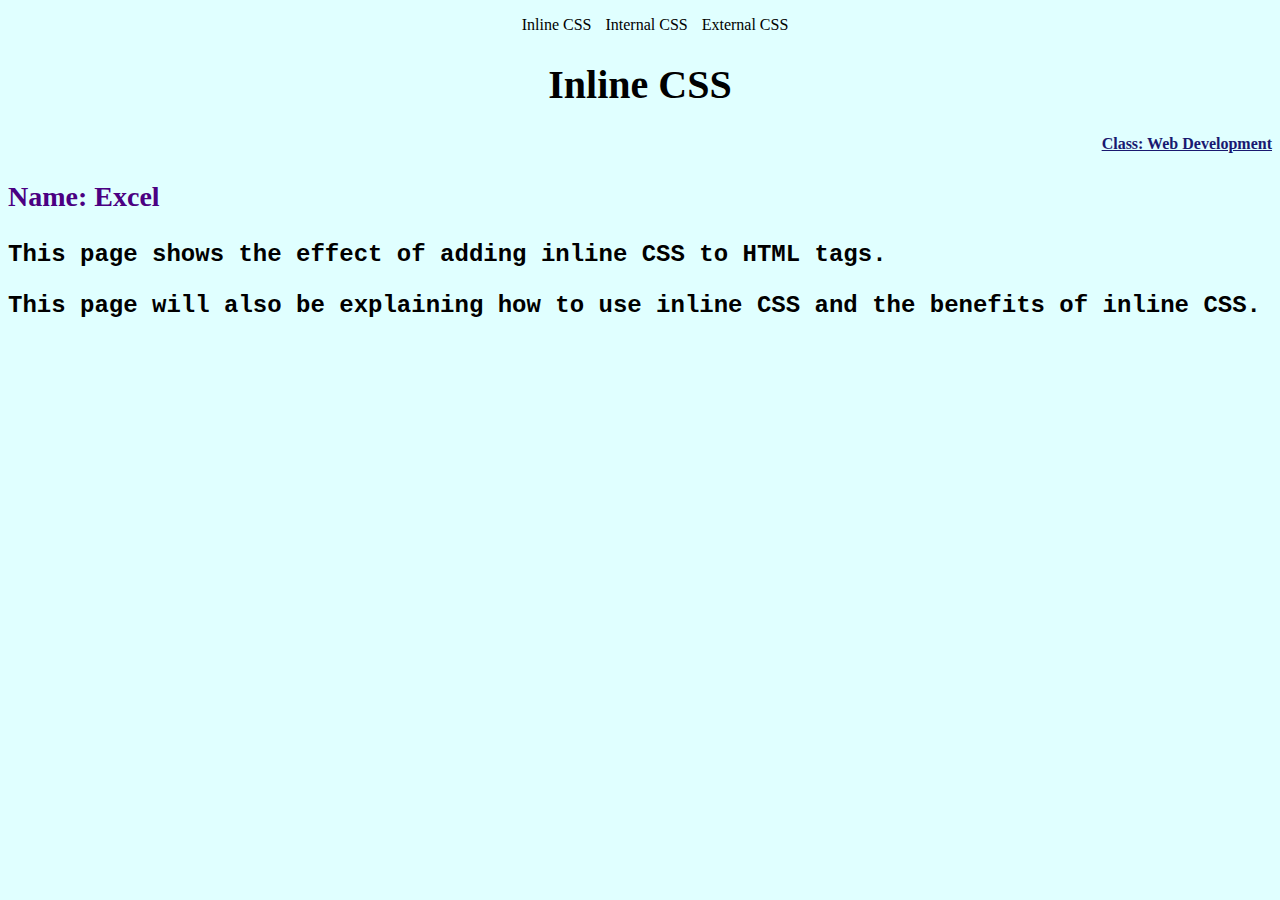
<file: index.html>
<!doctype html>
<html lang="en">
  <head>
    <meta charset="UTF-8" />
    <meta name="viewport" content="width=device-width, initial-scale=1.0" />
    <title>CSS | Inline</title>
  </head>
  <body style="background-color: #e0ffff; color: black">
    <nav style="text-align: center">
      <ul style="list-style: none">
        <li style="margin-right: 10px; display: inline">
          <a href="index.html" style="text-decoration: none; color: black"
            >Inline CSS</a
          >
        </li>
        <li style="margin-right: 10px; display: inline">
          <a
            href="internal-css.html"
            style="text-decoration: none; color: black"
            >Internal CSS</a
          >
        </li>
        <li style="margin-right: 10px; display: inline">
          <a
            href="external-css.html"
            style="text-decoration: none; color: black"
            >External CSS</a
          >
        </li>
      </ul>
    </nav>

    <h1 style="text-align: center; font-size: 40px">Inline CSS</h1>
    <p
      style="
        color: midnightblue;
        text-align: right;
        text-decoration: underline;
        font-weight: bold;
      ">
      Class: Web Development
    </p>
    <p style="color: indigo; font-size: 28px; font-weight: bolder">
      Name: Excel
    </p>

    <p
      style="
        font-size: 24px;
        font-family: &quot;Courier New&quot;, Courier, monospace;
        font-weight: bold;
      ">
      This page shows the effect of adding inline CSS to HTML tags.
    </p>
    <p
      style="
        font-size: 24px;
        font-family: &quot;Courier New&quot;, Courier, monospace;
        font-weight: bold;
      ">
      This page will also be explaining how to use inline CSS and the benefits
      of inline CSS.
    </p>
  </body>
</html>
</file>
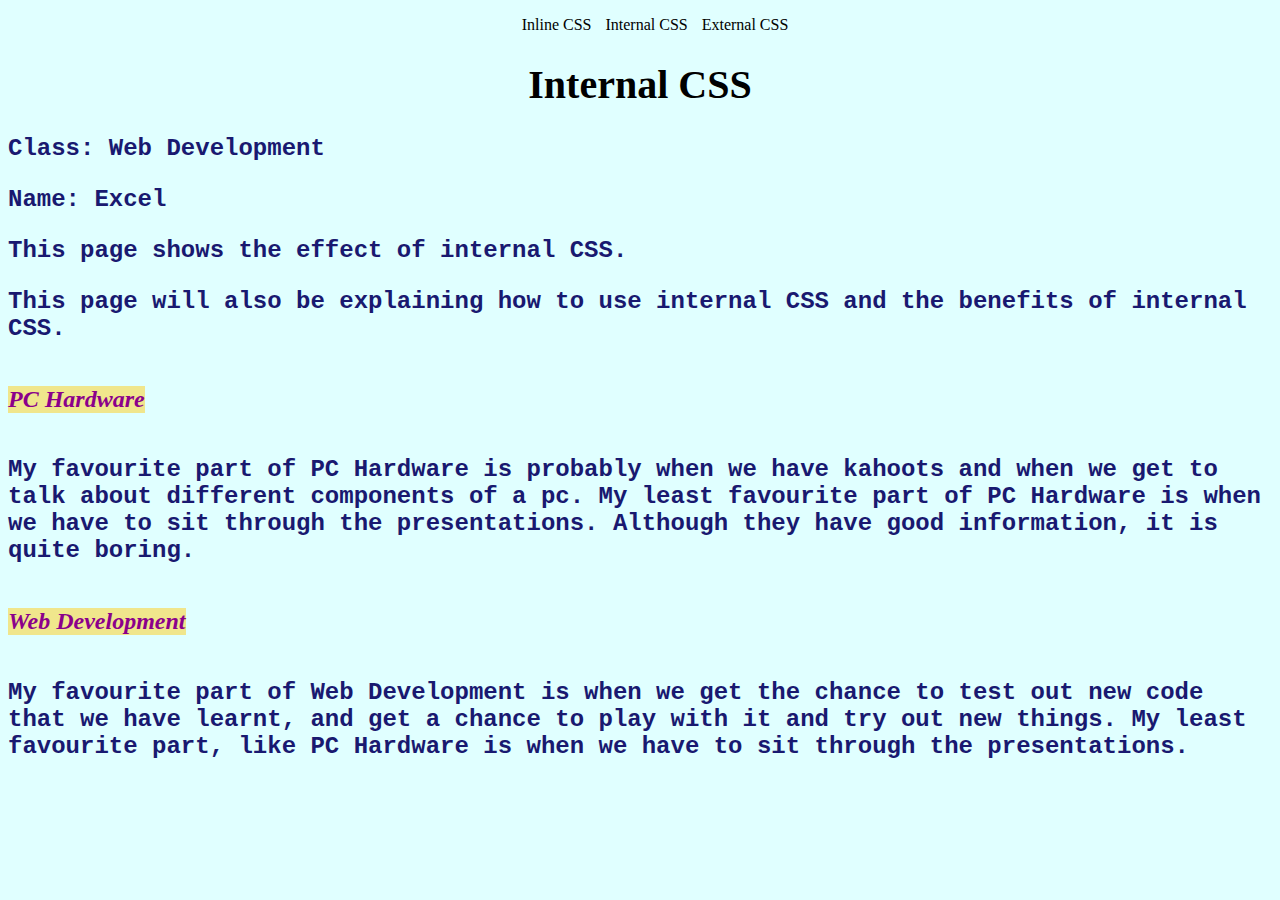
<file: internal-css.html>
<!doctype html>
<html lang="en">
  <head>
    <meta charset="UTF-8" />
    <meta name="viewport" content="width=device-width, initial-scale=1.0" />
    <title>CSS | Internal</title>
    <style>
      body {
        background-color: #e0ffff;
        color: black;
      }

      h1 {
        text-align: center;
        font-size: 40px;
        font-weight: bolder;
      }

      p {
        color: midnightblue;
        font-size: 24px;
        text-align: left;
        font-weight: bold;
        font-family: "Courier New", Courier, monospace;
      }

      h2 {
        color: darkmagenta;
        background-color: khaki;
        font-style: italic;
        display: inline-block;
      }

      nav {
        text-align: center;
      }

      nav li:hover > a {
        background-color: white;
      }

      ul {
        list-style: none;
      }

      li {
        display: inline;
        margin-right: 10px;
      }

      a {
        text-decoration: none;
        color: black;
      }
    </style>
  </head>
  <body>
    <nav>
      <ul>
        <li><a href="index.html">Inline CSS</a></li>
        <li><a href="internal-css.html">Internal CSS</a></li>
        <li><a href="external-css.html">External CSS</a></li>
      </ul>
    </nav>

    <h1>Internal CSS</h1>
    <p>Class: Web Development</p>
    <p>Name: Excel</p>

    <p>This page shows the effect of internal CSS.</p>
    <p>
      This page will also be explaining how to use internal CSS and the benefits
      of internal CSS.
    </p>

    <h2>PC Hardware</h2>
    <p>
      My favourite part of PC Hardware is probably when we have kahoots and when
      we get to talk about different components of a pc. My least favourite part
      of PC Hardware is when we have to sit through the presentations. Although
      they have good information, it is quite boring.
    </p>
    <h2>Web Development</h2>
    <p>
      My favourite part of Web Development is when we get the chance to test out
      new code that we have learnt, and get a chance to play with it and try out
      new things. My least favourite part, like PC Hardware is when we have to
      sit through the presentations.
    </p>
  </body>
</html>
</file>
